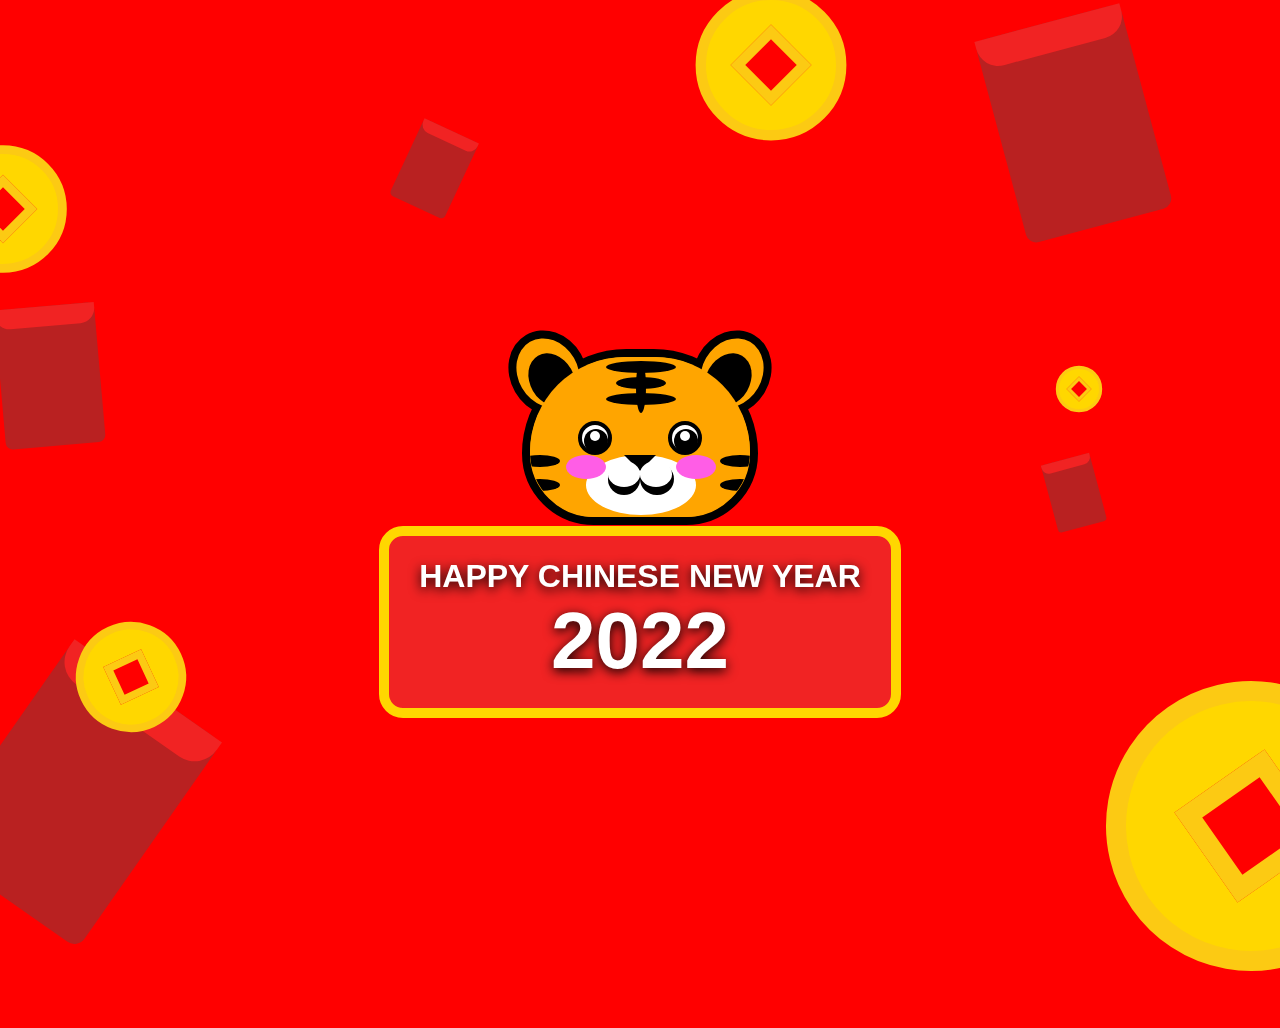
<file: projects/lunar-new-year-of-tiger-2022/index.html>
<!DOCTYPE html>
<html lang="en">
  <head>
    <meta charset="UTF-8" />
    <meta http-equiv="X-UA-Compatible" content="IE=edge" />
    <meta name="viewport" content="width=device-width, initial-scale=1.0" />
    <title>2022 Chinese New Year of Tiger</title>
    <link rel="stylesheet" href="style.css" />
  </head>
  <body>
    <div class="preview"></div>

    <div class="container">
      <!-- <div class="coin">
        <div class="inner"></div>
      </div> -->

      <!-- RED-ENVELOPS -->
      <div
        class="red-envelope"
        style="
          position: absolute;
          left: 30%;
          top: 11%;
          transform: scale(0.6) rotate(25deg);
        "
      ></div>

      <div
        class="red-envelope"
        style="
          position: absolute;
          left: 80%;
          top: 47%;
          transform: scale(0.5) rotate(-15deg);
        "
      ></div>

      <div
        class="red-envelope"
        style="
          position: absolute;
          left: 80%;
          top: 6%;
          transform: scale(1.5) rotate(-15deg);
        "
      ></div>

      <div
        class="red-envelope"
        style="
          position: absolute;
          left: 0%;
          top: 34%;
          transform: scale(1) rotate(-5deg);
        "
      ></div>

      <div
        class="red-envelope"
        style="
          position: absolute;
          left: 2%;
          bottom: 4%;
          transform: scale(1.8) rotate(35deg);
        "
      ></div>

      <!-- COINS -->

      <div
        class="coin float"
        style="
          transform: scale(2.2) rotate(45deg);
          left: -2%;
          top: 20%;
          position: absolute;
        "
      >
        <div class="inner"></div>
      </div>

      <div
        class="coin"
        style="
          transform: scale(5) rotate(55deg);
          right: 0%;
          bottom: 5%;
          position: absolute;
        "
      >
        <div class="inner"></div>
      </div>

      <div
        class="coin"
        style="
          transform: scale(2.6) rotate(45deg);
          left: 58%;
          top: 4%;
          position: absolute;
        "
      >
        <div class="inner"></div>
      </div>

      <div
        class="coin"
        style="
          transform: scale(1.9) rotate(65deg);
          left: 8%;
          top: 72%;
          position: absolute;
        "
      >
        <div class="inner"></div>
      </div>

      <div
        class="coin"
        style="
          transform: scale(0.8) rotate(45deg);
          left: 82%;
          top: 40%;
          position: absolute;
        "
      >
        <div class="inner"></div>
      </div>

      <div class="flex">
        <div class="tiger">
          <div class="head">
            <div class="ear left">
              <div class="inner"></div>
            </div>
            <div class="ear right"><div class="inner"></div></div>
            <div class="face">
              <div class="top-stripes">
                <span></span>
                <span style="width: 50%"></span>
                <span></span>
              </div>

              <div class="side-stripes">
                <div class="left">
                  <span></span>
                  <span></span>
                </div>
                <div class="right">
                  <span></span>
                  <span></span>
                </div>
              </div>

              <div class="eyes">
                <div class="eye-left">
                  <span class="eyeball"><span class="pupil"></span></span>
                </div>
                <div class="eye-right">
                  <span class="eyeball"><span class="pupil"></span></span>
                </div>
              </div>

              <div class="cheeks">
                <div class="blush-l"></div>
                <div class="blush-r"></div>
              </div>
              <div class="mouth-area">
                <div class="snout"></div>
                <div class="mouth">
                  <div class="l-line"></div>
                  <div class="r-line"></div>
                </div>
              </div>
            </div>
          </div>
        </div>
        <div class="greetings">
          <h1>HAPPY CHINESE NEW YEAR <span>2022</span></h1>
        </div>
      </div>
    </div>
  </body>
</html>
</file>
<file: projects/lunar-new-year-of-tiger-2022/style.css>
:root {
  --skintone: orange;
  --strokewidth: 4px;
  --strokecolor: #000;
}
body,
.container {
  background: red;
  padding: 0;
  margin: 0;
  height: 100vh;
  overflow: hidden;
}

img {
  max-width: 40%;
}

.flex {
  display: flex;
  flex-direction: column;
  justify-content: center;
  align-items: center;
  align-content: center;
  flex-wrap: nowrap;
  height: 100%;
  margin-top: 10%;
}

.tiger {
  position: relative;
  top: -45px;
  transform: scale(2);
  z-index: 1000;
}
.head {
  background-color: var(--skintone);
  width: 110px;
  height: 80px;
  border: solid var(--strokewidth) var(--strokecolor);
  border-radius: 66px;
  -webkit-border-radius: 66px;
  -moz-border-radius: 66px;
  -ms-border-radius: 66px;
  -o-border-radius: 66px;
  border-top-left-radius: 6rem;
  border-top-right-radius: 6rem;
}

.face {
  z-index: 10;
  position: relative;
  width: 100%;
  height: 100%;
  border-radius: 66px;
  -webkit-border-radius: 66px;
  -moz-border-radius: 66px;
  -ms-border-radius: 66px;
  -o-border-radius: 66px;
  border-top-left-radius: 6rem;
  border-top-right-radius: 6rem;
  background-color: orange;
  overflow: hidden;
}

.top-stripes {
  margin: 0 30px;
  position: absolute;
  width: 50px;
  /* background-color: aquamarine; */
  display: flex;
  flex-direction: column;
  align-items: center;
  justify-content: space-around;
  align-content: center;
}

.top-stripes:before {
  position: absolute;
  content: " ";
  display: block;
  top: 2px;
  width: 5px;
  height: 110%;
  border-radius: 200%;
  background-color: #000;
  -webkit-border-radius: 200%;
  -moz-border-radius: 200%;
  -ms-border-radius: 200%;
  -o-border-radius: 200%;
}

.top-stripes span {
  width: 70%;
  display: block;
  margin-top: 2px;
  height: 6px;
  background-color: #000;
  border-radius: 156%;
  -webkit-border-radius: 156%;
  -moz-border-radius: 156%;
  -ms-border-radius: 156%;
  -o-border-radius: 156%;
}

.eyes {
  position: relative;
  top: 2rem;
  /* background-color: aqua; */
  display: flex;
  justify-content: space-around;
  align-items: center;
  margin: 0 10px;
}

.eyeball {
  display: block;
  width: 13px;
  height: 13px;
  background-color: #fff;
  border-radius: 50%;
  -webkit-border-radius: 50%;
  -moz-border-radius: 50%;
  -ms-border-radius: 50%;
  -o-border-radius: 50%;
  position: relative;
  border: 2px solid #000;
}

.pupil {
  display: block;
  background-color: #000;
  height: 12px;
  width: 12px;
  position: absolute;
  bottom: -1px;
  left: 1px;
  border-radius: 30px;
  -webkit-border-radius: 30px;
  -moz-border-radius: 30px;
  -ms-border-radius: 30px;
  -o-border-radius: 30px;
}

.pupil:after {
  content: " ";
  display: block;
  position: relative;
  width: 5px;
  height: 5px;
  border-radius: 40px;
  background-color: #fff;
  bottom: -1px;
  left: 3px;
  color: red;
  z-index: 77;
  -webkit-border-radius: 40px;
  -moz-border-radius: 40px;
  -ms-border-radius: 40px;
  -o-border-radius: 40px;
}

.mouth-area {
  position: relative;
  display: flex;
  justify-content: center;
  align-items: baseline;
  background-color: #fff;
  margin: 25%;
  bottom: -4px;
  height: 30px;
  border-radius: 67%;
  -webkit-border-radius: 67%;
  -moz-border-radius: 67%;
  -ms-border-radius: 67%;
  -o-border-radius: 67%;
}

.ear {
  z-index: 0;
  width: 30px;
  height: 36px;
  background-color: var(--skintone);
  border: solid var(--strokewidth) var(--strokecolor);
  border-radius: 95%;
  -webkit-border-radius: 95%;
  -moz-border-radius: 95%;
  -ms-border-radius: 95%;
  -o-border-radius: 95%;
}

.ear .inner {
  position: absolute;
  width: 22px;
  height: 28px;
  background-color: #000;
  bottom: 0px;
  left: 4px;
  border-radius: 90%;
  -webkit-border-radius: 90%;
  -moz-border-radius: 90%;
  -ms-border-radius: 90%;
  -o-border-radius: 90%;
}
.ear.left {
  position: absolute;
  left: -6px;
  top: -10px;
  transform: rotate(-30deg);
  -webkit-transform: rotate(-30deg);
  -moz-transform: rotate(-30deg);
  -ms-transform: rotate(-30deg);
  -o-transform: rotate(-30deg);
}

.ear.right {
  position: absolute;
  right: -6px;
  top: -10px;
  transform: rotate(30deg);
  -webkit-transform: rotate(30deg);
  -moz-transform: rotate(30deg);
  -ms-transform: rotate(30deg);
  -o-transform: rotate(30deg);
}

.red-envelope {
  transform: rotate(25deg);
  background-color: #b92121;
  display: inline-block;
  height: 140px;
  width: 100px;
  border-radius: 7px;
  -webkit-border-radius: 7px;
  -moz-border-radius: 7px;
  -ms-border-radius: 7px;
  -o-border-radius: 7px;
  -webkit-transform: rotate(25deg);
  -moz-transform: rotate(25deg);
  -ms-transform: rotate(25deg);
  -o-transform: rotate(25deg);

  /* animation-name: float;
  animation-duration: 4s;
  animation-delay: 1s;
  animation-iteration-count: infinite; */
}

.red-envelope:before {
  content: " ";
  background-color: #f12323;
  height: 20px;
  width: 100%;
  display: block;
  border-bottom-left-radius: 15px;
  border-bottom-right-radius: 15px;
}

.coin {
  z-index: 1;
  display: flex;
  align-items: center;
  justify-content: center;
  transform: rotate(45deg);
  width: 50px;
  height: 50px;
  background-color: rgb(255, 215, 0);
  border: solid 4px rgb(252, 202, 19);
  border-radius: 50%;
  -webkit-border-radius: 50%;
  -moz-border-radius: 50%;
  -ms-border-radius: 50%;
  -o-border-radius: 50%;
  -webkit-transform: rotate(45deg);
  -moz-transform: rotate(45deg);
  -ms-transform: rotate(45deg);
  -o-transform: rotate(45deg);

  /* animation-name: float;
  animation-duration: 4s;
  animation-delay: 2s;
  animation-iteration-count: infinite; */
}

.coin .inner {
  justify-content: center;
  height: 14px;
  width: 14px;
  background-color: red;
  border: solid 4px rgb(252, 202, 19);
}

.snout {
  width: 14px;
  height: 8px;
  width: 0;
  height: 0;
  border-left: 8px solid transparent;
  border-right: 8px solid transparent;
  border-top: 8px solid #000;
}

.cheeks {
  width: 100%;
  height: 100%;
  display: flex;
  top: 15px;
  position: absolute;
  justify-content: space-around;
  align-content: center;
  align-items: center;
  z-index: 1;
}

.blush-l {
  width: 20px;
  height: 12px;
  background-color: #ff5de6;
  border-radius: 150%;
  -webkit-border-radius: 150%;
  -moz-border-radius: 150%;
  -ms-border-radius: 150%;
  -o-border-radius: 150%;
}

.blush-r {
  width: 20px;
  height: 12px;
  background-color: #ff5de6;
  border-radius: 150%;
  -webkit-border-radius: 150%;
  -moz-border-radius: 150%;
  -ms-border-radius: 150%;
  -o-border-radius: 150%;
}

.mouth {
  width: 60%;
  display: flex;
  height: 16px;
  top: 4px;
  position: absolute;
  /* background-color: rgb(255, 150, 255); */
}

.l-line {
  background-color: #000;
  width: 50px;
  border-radius: 50%;
}

.r-line {
  background-color: #000;
  width: 50px;
  border-radius: 50%;
  -webkit-border-radius: 50%;
  -moz-border-radius: 50%;
  -ms-border-radius: 50%;
  -o-border-radius: 50%;
}

.l-line:after,
.r-line:after {
  content: " ";
  background-color: #fff;
  height: 80%;
  width: 16px;
  bottom: 4px;
  border-radius: 50%;
  /* display: block; */
  position: absolute;
}

.side-stripes {
  margin-top: 15px;
  display: flex;
  position: absolute;
  /* background-color: pink; */
  width: 100%;
  flex-direction: row;
  height: 100%;
  justify-content: space-between;
  align-items: center;
}

.side-stripes span {
  background-color: #000;
  width: 20px;
  height: 6px;
  display: block;
  margin-top: 6px;
  border-radius: 160%;
  -webkit-border-radius: 160%;
  -moz-border-radius: 160%;
  -ms-border-radius: 160%;
  -o-border-radius: 160%;
}

.side-stripes .left {
  margin-left: -5px;
}

.side-stripes .right {
  margin-right: -5px;
}

.greetings {
  /*width: 100%;
    */
  text-align: center;
  bottom: 10%;
  /*position: absolute;
    */
  font-family: sans-serif;
  color: #fff;
  z-index: 9999;
  background: #f12323;
  border: 10px solid gold;
  padding: 0px 30px;
  border-radius: 24px;
  -webkit-border-radius: 24px;
  -moz-border-radius: 24px;
  -ms-border-radius: 24px;
  -o-border-radius: 24px;
}

.greetings h1 {
  filter: drop-shadow(0px 3px 6px black);
}

.greetings span {
  display: block;
  font-size: 5rem;
}

@keyframes float {
  0% {
    box-shadow: 0 5px 15px 0px rgba(0, 0, 0, 0.6);
    transform: translatey(0px);
  }
  50% {
    box-shadow: 0 25px 15px 0px rgba(0, 0, 0, 0.2);
    transform: translatey(-20px);
  }
  100% {
    box-shadow: 0 5px 15px 0px rgba(0, 0, 0, 0.6);
    transform: translatey(0px);
  }
}
</file>
